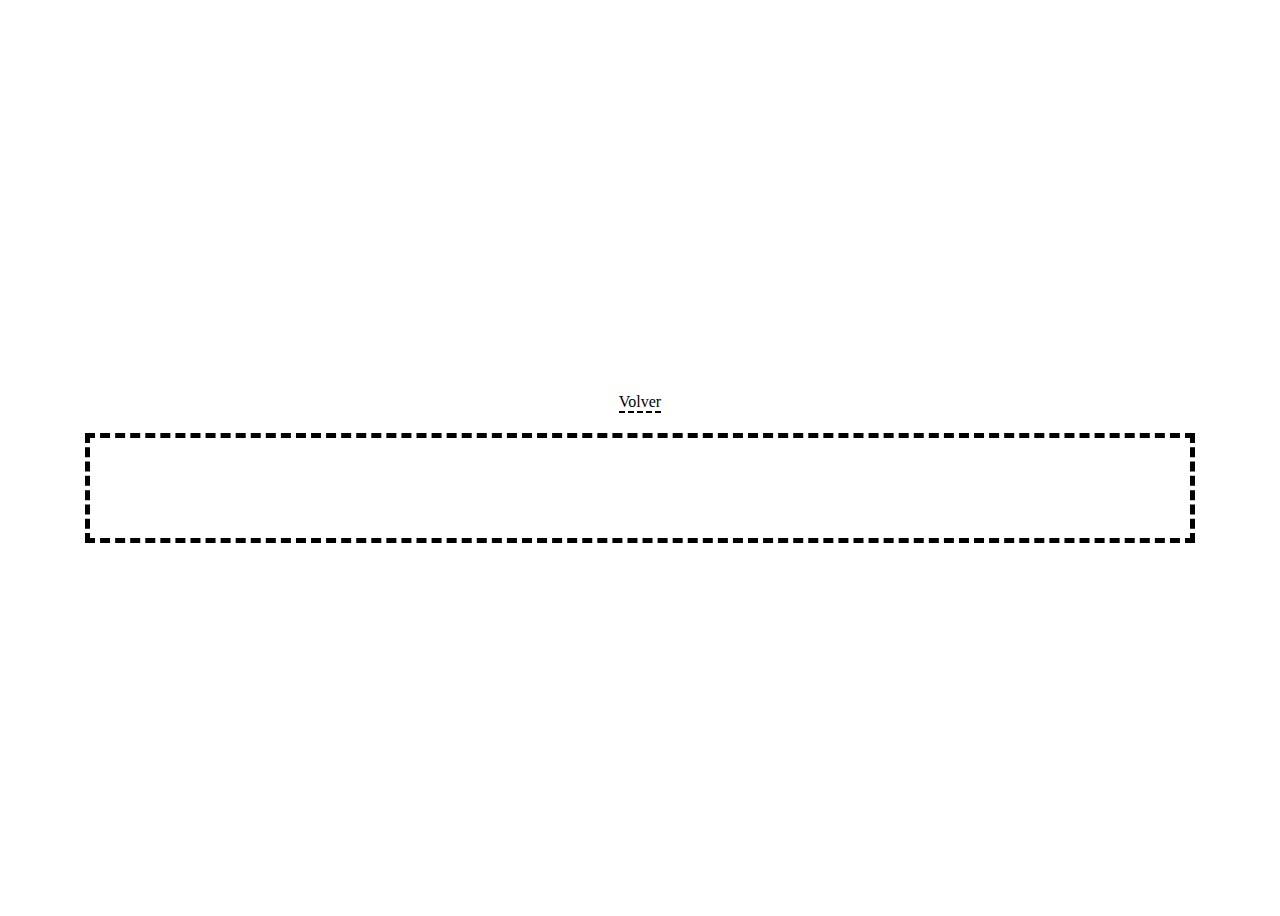
<file: about-me.html>
<!DOCTYPE html>
<html lang="en">
<head>
    <meta charset="UTF-8">
    <meta http-equiv="X-UA-Compatible" content="IE=edge">
    <meta name="viewport" content="width=device-width, initial-scale=1.0">
    <title>Document</title>
    <script src="loadInfoAboutPerson.js" defer ></script>
    <link rel="stylesheet" href="styleAbout.css">
</head>
<body>
    <a href="index.html">Volver</a>
    <section class="about" >
       
      
      
        
    </section>
</body>
</html>
</file>
<file: styleAbout.css>
body{
    display: flex;
    flex-direction: column;
    justify-content: center;
    align-items: center;
    height: 100vh;
}
a{
    margin: 20px;
   text-decoration: none;
   color: #000;
   border-bottom: 2px dashed;
}
.about{
    padding: 50px;
    width: 1000px;
    
    border: 5px dashed;
display: flex;
}

.about .img_person{
    margin-right: 40px;
    width: 300px;
    height: 400px;
    background-position: center;
    background-repeat: no-repeat;
    background-size: cover;
}

.descripcion{
    max-width: 500px;
    width: 500px;
}
</file>
